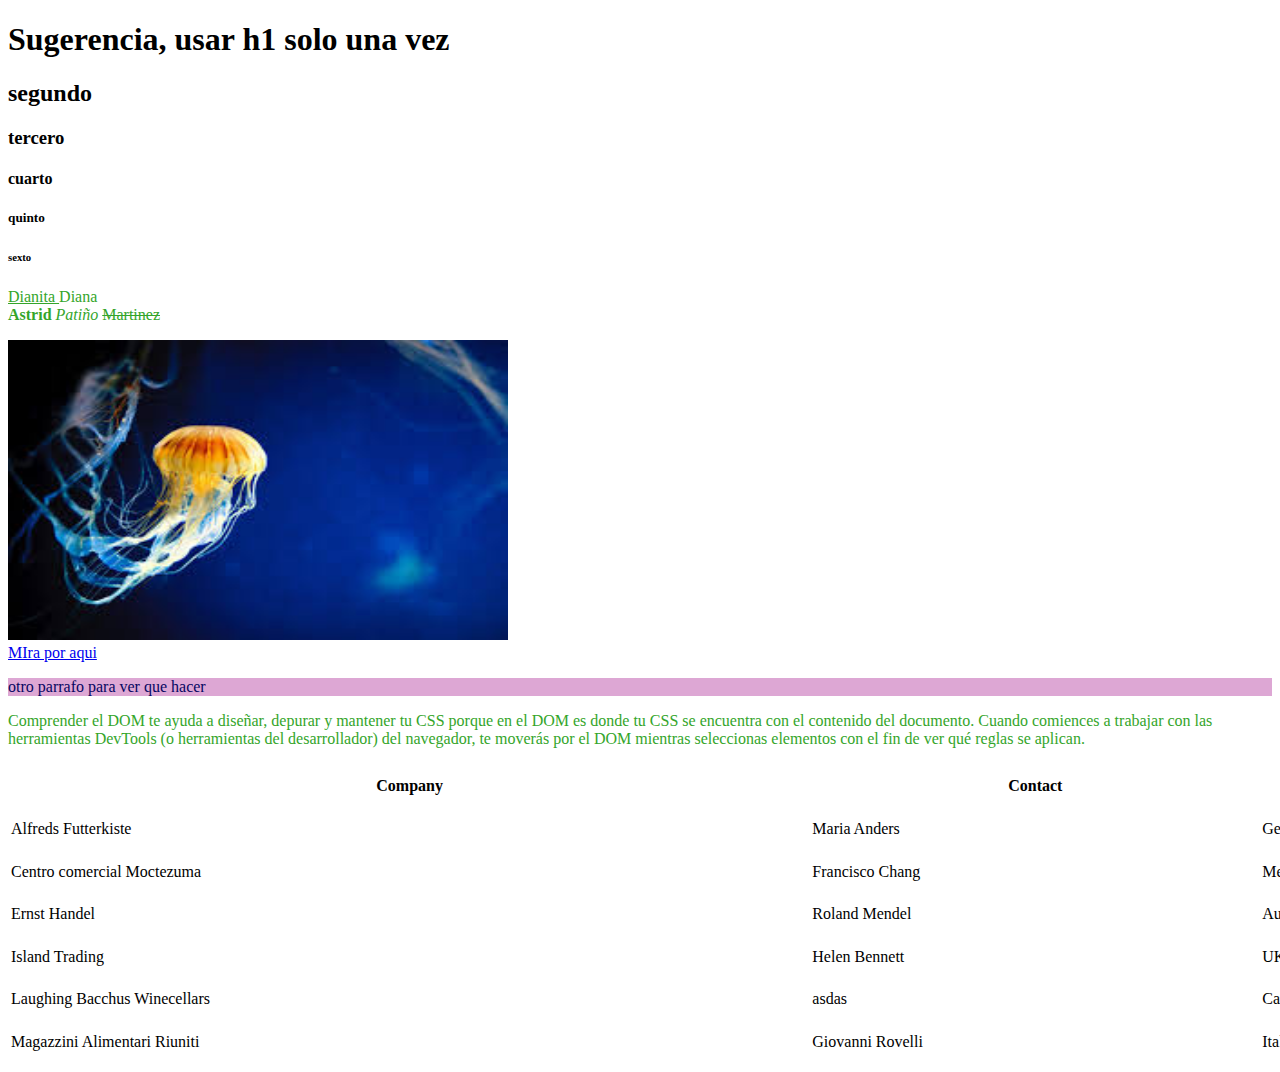
<file: pag/index.html>
<!DOCTYPE html>
<html lang="en">
<head>
    <meta charset="UTF-8">
    <meta name="viewport" content="width=device-width, initial-scale=1.0">
    <title>Dianita</title>
    <link rel="stylesheet" href="estilo.css">
</head>
<body>
    <h1>Sugerencia, usar h1 solo una vez</h1>

    <h2><b>segundo</b></h2>
    <h3>tercero</h3>
    <h4>cuarto</h4>
    <!--asi pongo comentarios para que no se vean-->
    <h5>quinto</h5>
    <h6>sexto</h6>
    <p><u>Dianita </u>Diana <br> <b>Astrid</b> <i>Patiño</i> <s>Martinez</s> 
    </p>
    
    <img src = "Imagenes/descarga.jfif" alt = "medusa" width="500" height="300">
    <br>
    <a href="https:www.google.com"> MIra por aqui</a> 
    <br>
    <p style="color: rgb(6, 6, 97); background-color: rgb(221, 167, 212);">otro parrafo para ver que hacer</p>
    <p>
      Comprender el DOM te ayuda a diseñar, depurar y mantener tu CSS porque en el DOM es donde tu CSS se encuentra con el 
      contenido del documento. Cuando comiences a trabajar con las herramientas DevTools (o herramientas del desarrollador) del navegador, 
      te moverás por el DOM mientras seleccionas elementos con el fin de ver qué reglas se aplican.




      
    </p>
    <table width="1500" height="300">
        <tr>
          <th>Company</th>
          <th>Contact</th>
          <th>Country</th>
        </tr>
        <tr>
          <td>Alfreds Futterkiste</td>
          <td>Maria Anders</td>
          <td>Germany</td>
        </tr>
        <tr>
          <td>Centro comercial Moctezuma</td>
          <td>Francisco Chang</td>
          <td>Mexico</td>
        </tr>
        <tr>
          <td>Ernst Handel</td>
          <td>Roland Mendel</td>
          <td>Austria</td>
        </tr>
        <tr>
          <td>Island Trading</td>
          <td>Helen Bennett</td>
          <td>UK</td>
        </tr>
        <tr>
          <td>Laughing Bacchus Winecellars</td>
          <td>asdas</td>
          <td>Canada</td>
        </tr>
        <tr>
          <td>Magazzini Alimentari Riuniti</td>
          <td>Giovanni Rovelli</td>
          <td>Italy</td>
        </tr>
      </table>
      

</body>
</html>

<!--th table head
td table data


en html hablamos de <atiquetas> atributos= y "valores" 
es un lenguaje de etiquetado

no todas las etiquetas tiene atibutos, pero si tiene atributo debe tener valores



-->

<!-- css

selector  nombre de etiqueta en css
propiedades  nombre de los atributos
valores 

selector es la etiqueta html a la que le quiero dar estilo  antes de la lla {
    propiedades son los atributos que puede tomar 
}
--->
</file>
<file: pag/estilo.css>
p{
    color:rgb(52, 165, 42)
}
</file>
